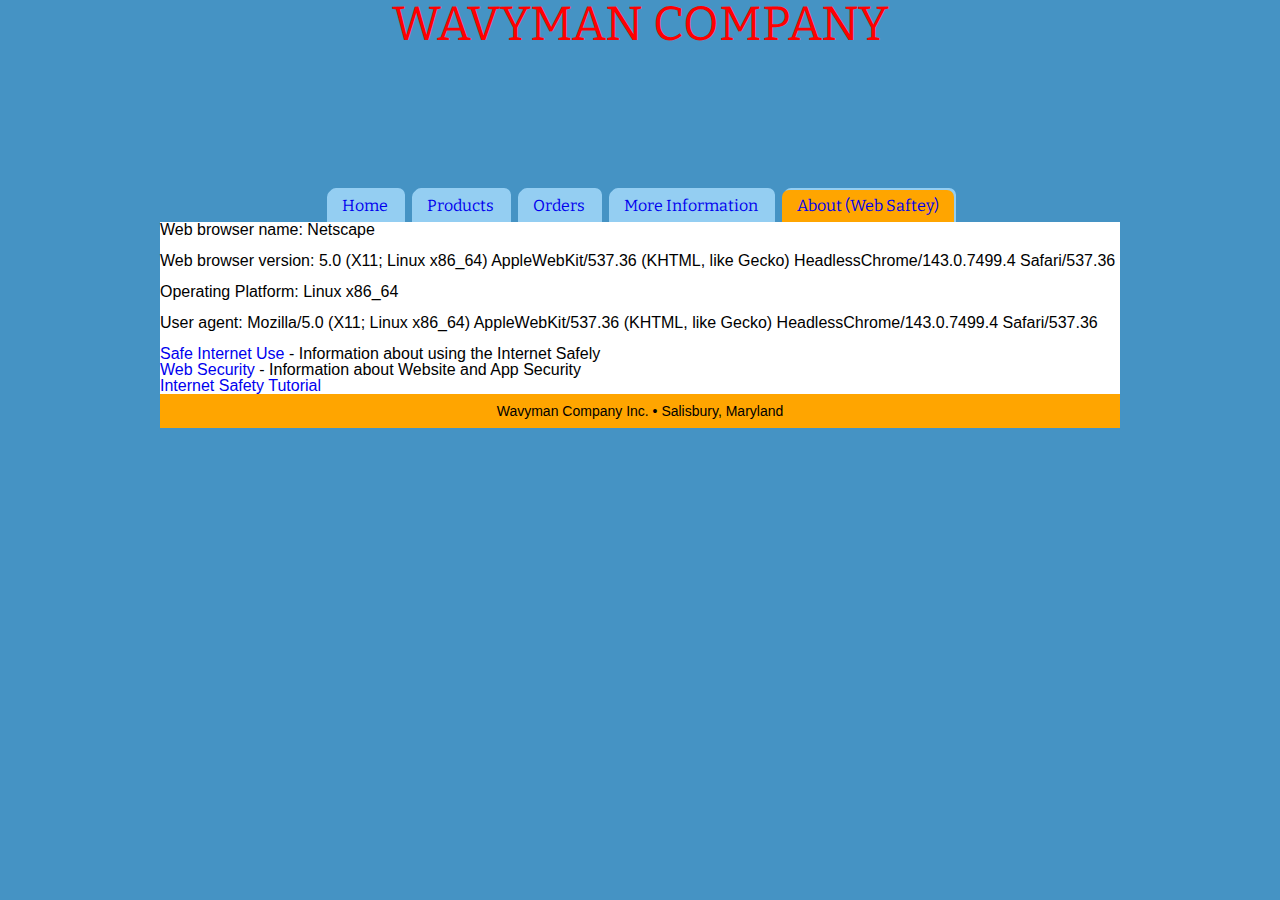
<file: public/about.html>
<!DOCTYPE html>
<html>
<head>
   <!--
      JavaScript 6th Edition  v 1.16
     

      Individual Project Template
  
      Author: Brett Wolf
      Date:   Feb. 13, 2017

      Filename: page 2.html
   -->
   <meta charset="utf-8" />
   <meta name="viewport" content="width=device-width; initial-scale=1.0; maximum-scale=1.0; user-scalable=0">
   <title>Individual Student Project Template 1</title>
   <link rel="stylesheet" media="screen and (min-device-width: 1000px)" href="project.css" />
   <link href="https://fonts.googleapis.com/css?family=Bitter" rel="stylesheet" type="text/css">
   
</head>

<body>
   <div id="container">
      <header>
         <h1>
            WAVYMAN COMPANY     <!-- Website header present on each page as company name at the top, similar to any website that sells things, the company name is always present -->
         </h1>
      </header>

      <nav>
         <ul>
            <li><a href="/index.html">Home</a></li>
            <li id="products"><a href="/products.html">Products</a></li>
            <li id="orders"><a href="/orders.html">Orders</a></li>
           <li id="moreinformation"><a href="/moreinfo.html">More Information</a></li>
           <li id="currentpage"><a href="#">About (Web Saftey)</a></li>
        
           </ul>  
      </nav>
     <p class="webinfo"></p>
     <p class="webinfo"></p>
     <p class="webinfo"></p>
     <p class="webinfo"></p>
     
     <p>
       <a href="https://www.getsafeonline.org/protecting-your-computer/safe-internet-use/">Safe Internet Use</a> - Information about using the Internet Safely
     </p>
     
     <p>
       <a href="https://developer.mozilla.org/en-US/docs/Web/Security" >Web Security</a> - Information about Website and App Security 
     </p>
     
     <p>
       <a href="http://www.gcflearnfree.org/internetsafety/" >Internet Safety Tutorial</a>
     </p>
     
     
    
      
      <footer>
         <p>Wavyman Company Inc. &bull; Salisbury, Maryland</p>      <!--To customize bottom bar -->
      </footer>
   </div>
</body>
</html>



     <script>
    "use strict";
    document.getElementsByTagName("p")[0].innerHTML = "Web browser name: " + navigator.appName;
    document.getElementsByTagName("p")[1].innerHTML = "Web browser version: " + navigator.appVersion;
    document.getElementsByTagName("p")[2].innerHTML = "Operating Platform: " + navigator.platform;
    document.getElementsByTagName("p")[3].innerHTML = "User agent: " + navigator.userAgent;
  </script>
</file>
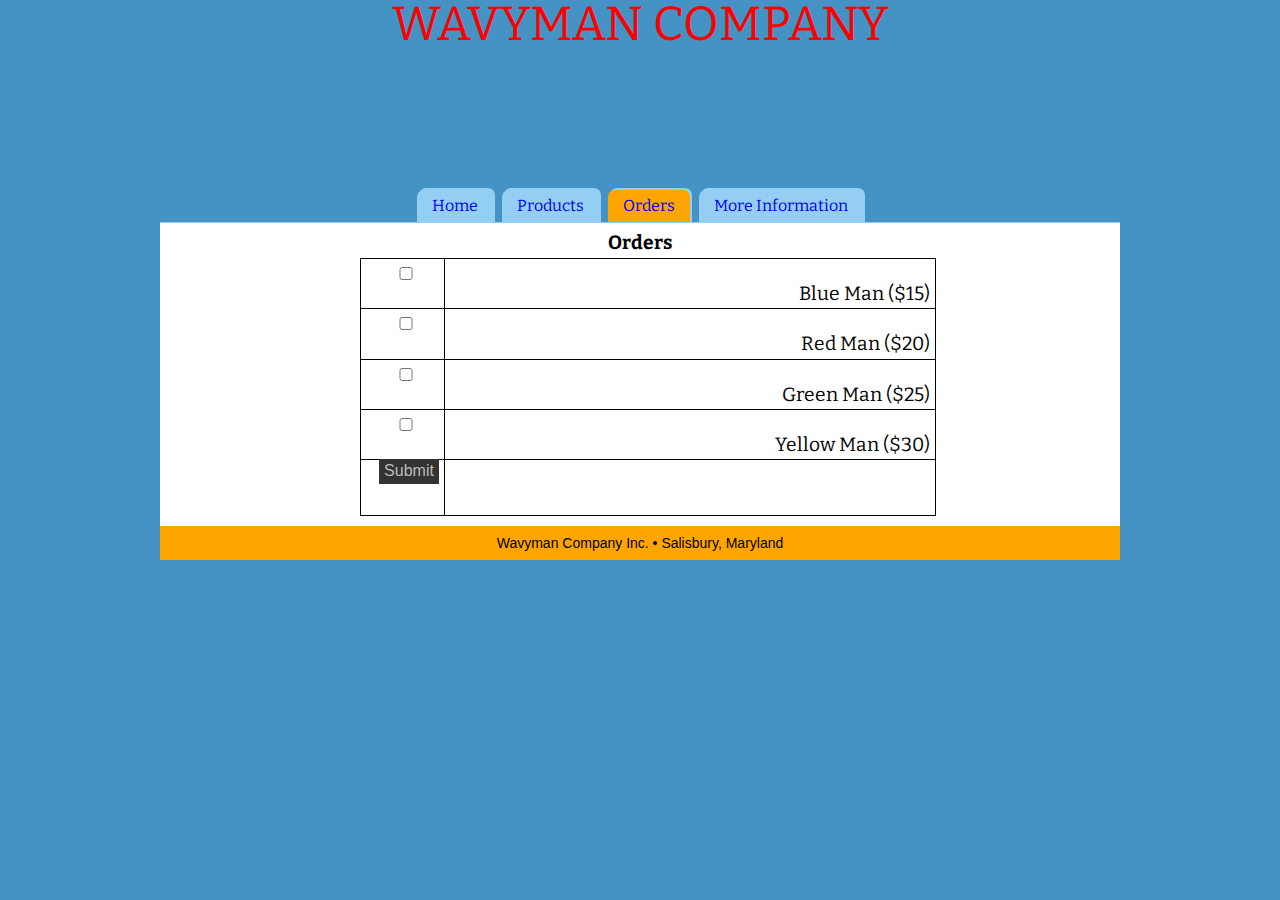
<file: public/orders.html>
<!DOCTYPE html>

<html>
<head>
   <!--
      JavaScript 6th Edition  v 1.16
     

      Individual Project Template
  
      Author: Brett Wolf
      Date:   Feb. 13, 2017

      Filename: page 2.html
   -->
   <meta charset="utf-8" />
   <meta name="viewport" content="width=device-width; initial-scale=1.0; maximum-scale=1.0; user-scalable=0">
   <title>Individual Student Project Template 1</title>
   <link rel="stylesheet" media="screen and (min-device-width: 1000px)" href="project.css" />
   <link href="https://fonts.googleapis.com/css?family=Bitter" rel="stylesheet" type="text/css">
   
</head>

<body>
   <div id="container">
      <header>
         <h1>
            WAVYMAN COMPANY     <!-- Website header present on each page as company name at the top, similar to any website that sells things, the company name is always present -->
         </h1>
      </header>

      <nav>
         <ul>
            <li><a href="/index.html">Home</a></li>
            <li id="products"><a href="/products.html">Products</a></li>
            <li id="currentpage"><a href="#">Orders</a></li>
           <li id="moreinfo"><a href="moreinfo.html">More Information</a></li>
        
           </ul>  
      </nav>
        
      <article>
         <h2>Orders</h2>
         <form>
           
                 <table id="ordersTable">             <!-- creates a table for orders so that the check boxes match up with the products on the same level -->
        <tr>     
          <td>
                <input type="checkbox" id="item1" value="15" />
          </td>  
          <td>  
                <label for="item1">Blue Man ($15.00)</label>
          </td>
        </tr>  
         
        <tr>    
          <td>
                <input type="checkbox" id="item2" value="20" />
          </td>  
          <td>  
               <label for="item2">Red Man ($20.00)</label>
          </td>    
        </tr>  
           
        <tr>         
          <td>
               <input type="checkbox" id="item3" value="25" />
          </td>
          <td>  
               <label for="item3">Green Man ($25.00)</label>
          </td>
        </tr>  
      
        <tr>         
          <td>
                <input type="checkbox" id="item4" value="30" />
          </td>  
          <td> 
               <label for="item4">Yellow Man ($30.00)</label>
          </td>   
        </tr>
         <tr>
           <td>
               <input type="button" value="Submit" id="sButton" />
           </td>
           <td>
               <div id="total">                  <!-- total price of selected products displayed at the bottom of the table -->
             </div>
          </td>
        </tr> 
        
      </table>
        </form>
      </article>
    
      <footer>
         <p>Wavyman Company Inc. &bull; Salisbury, Maryland</p>     <!-- To customize bottom bar  -->
        
      </footer>
   </div>
  
  <script src="script.js"></script>
</body>
</html>
</file>
<file: public/project.css>
/*  JavaScript 6th Edition v 1.16
 
    Large format style sheet

    Filename: project.css
*/

/* apply a natural box layout model to all elements */
* {
   -moz-box-sizing: border-box;
   -webkit-box-sizing: border-box;
   box-sizing: border-box;
}

/* reset rules */
html, body, div, span, applet, object, iframe,
h1, h2, h3, h4, h5, h6, p, blockquote, pre,
a, abbr, acronym, address, big, cite, code,
del, dfn, em, img, ins, kbd, q, s, samp,
small, strike, strong, sub, sup, tt, var,
b, u, i, center,
dl, dt, dd, ol, ul, li,
fieldset, form, label, legend,
table, caption, tbody, tfoot, thead, tr, th, td,
article, aside, canvas, details, embed, 
figure, figcaption, footer, header, hgroup, 
menu, nav, output, ruby, section, summary,
time, mark, audio, video {
   margin: 0;
   padding: 0;
   border: 0;
   font-size: 100%;
   font: inherit;
   vertical-align: baseline;
}

/* HTML5 display-role reset for older browsers */
article, aside, details, figcaption, figure, 
footer, header, hgroup, menu, nav, section {
   display: block;
}

body {
   line-height: 1;
   width: 960px;
   background: #4593C4;
   margin: 0 auto;
   font-family: Verdana, Geneva, sans-serif; 
   position: relative;
}

ol, ul {
   list-style: none;
}

blockquote, q {
   quotes: none;
}

blockquote:before, blockquote:after,
q:before, q:after {
   content: '';
   content: none;
}

table {
   border-collapse: collapse;
   border-spacing: 0;
}

a:link, a:visited {
   text-decoration: none;
   color: EFE0B9;
}

a:hover {
   text-decoration: underline;
   color: inherit;
}

a:active {
   text-decoration: none;
   color: inherit;
}

/* container */
#container {
    padding: 0;
   background: white;
}

#frontPic {
  width: 450px;
  length: 450px;
  align: center;
}

/* page header */
header {
   background: #4593C4;
   font-size: 48px;
   float: center;
}

header h1{
  font-family: "Bitter";
  color: red;
  text-align: center;
}

/* navigation */
nav {
   font-size: 16px;
   font-family: "Bitter", cursive;
   padding-top: 142px;
   background: #4593C4;
   float: right;
   width: 100%;
}

nav ul {
   text-align: center;
}

nav ul li {
   display: inline-block;
   padding: 8px 15px;
   margin: 0 3px;
   background: #94CEF2;
   -moz-border-radius-topleft: 7px;
   -moz-border-radius-topright: 7px;
   -webkit-border-top-left-radius: 7px;
   -webkit-border-top-right-radius: 7px;
   border-top-left-radius: 7px;
   border-top-right-radius: 7px;
   -webkit-box-shadow: 2px -2px 0px #94CEF2,
                       2px 0px 0px #94CEF2;
   -moz-box-shadow:    2px -2px 0px #94CEF2,
                       2px 0px 0px #94CEF2;
   box-shadow:         2px -2px 0px #94CEF2,
                       2px 0px 0px #94CEF2;
}

nav ul #currentpage {
   background: orange;
   color: white;
}

/* changed font family from Indie Flower to Bitter */
article {
   width: 100%;
   float: right;
   font-family: "Bitter", cursive;
   text-align: center;
   background: white;
   padding: 10px;
   border-top: 1px solid #94CEF2;
}

article h2 {
   font-family: "Bitter", cursive;
   font-size: 1.2em;
   font-weight: bold;
   text-align: center;
   margin-bottom: 6px;
}

article p {
   margin-bottom: 6px;
   line-height: 1.2em;
}

article table {
   margin: 0 auto;
}

article th, article td {
   border: 1px solid black;
   border-collapse: collapse;
   padding: 5px;
}

article th {
   font-weight: bold;
   background: #EFE0B9;
}

/* form */
form {
   width: 560px;
   margin: 0 auto;
}

form fieldset{
   border: none; 
   background: #EFE0B9;
   position: relative;
}

form legend {
   font-size: 1.5em;
   font-weight: bold;
   margin: 10px;
}

form legend span {
   position: relative;
   top: 20px;
}

form label {
   display: block;
   font-size: 1.2em;
   width: 480px;
   text-align: right;
}
form label p {
   float: left;
   width: 100%;
   text-align: right;
}

form label p:nth-child(2) {
   font-size: 0.8em;
}

form input {
   padding: 1%;
   background: #333;
   color: #BBB;
   border: none;
   font: normal 1em/1.5em "Helvetica Neue", Arial, Helvetica, Geneva, sans-serif;
   float: right;
   clear: both;
   width: 60px;
   margin-left: 10px;
   margin-bottom: 20px;
   position: relative;
   top: -0.4em;
}

form input[type="checkbox"] {
   position: static;
}

/* sidebar */
aside {
   float: left;
   color: #EFE0B9;
   top: 190px;
   padding: 30px;
}

aside #estimate {
   font-weight: bold;
}

/* footer */
footer {
   background: orange;
   width: 100%;
   clear: both;
   font-size: 14px;
   padding: 10px;
}

footer p {
   text-align: center;
}

.wavyPicture {     /* picture class so that all 4 product pictures can be formatted at once */
  width: 175px;
  height: 175px; 
}

.partyPicture{    /* different picture class for this picture because I want it to be a different size than the product pictures */
  width: 450px;
  height: 450px;
}

.pictureColumn {
  width: 200px;
}

#productTable {
  width: 100%;
  margin-top: 300px;
}

.wavyText{                         /* text class applicable to all text descriptions for the products */
  font-size: 24px;
  font-family: "Bitter";
}

#blueText{
  color: blue;
}

#redText{
  color: red;
}

#greenText{
  color: green;
}

#yellowText{
  color: #F7F70A;            /* changed to a specific yellow because just "yellow" was difficult to read against the white background */
}


.webinfo{
  margin-bottom: 15px;
}
</file>
